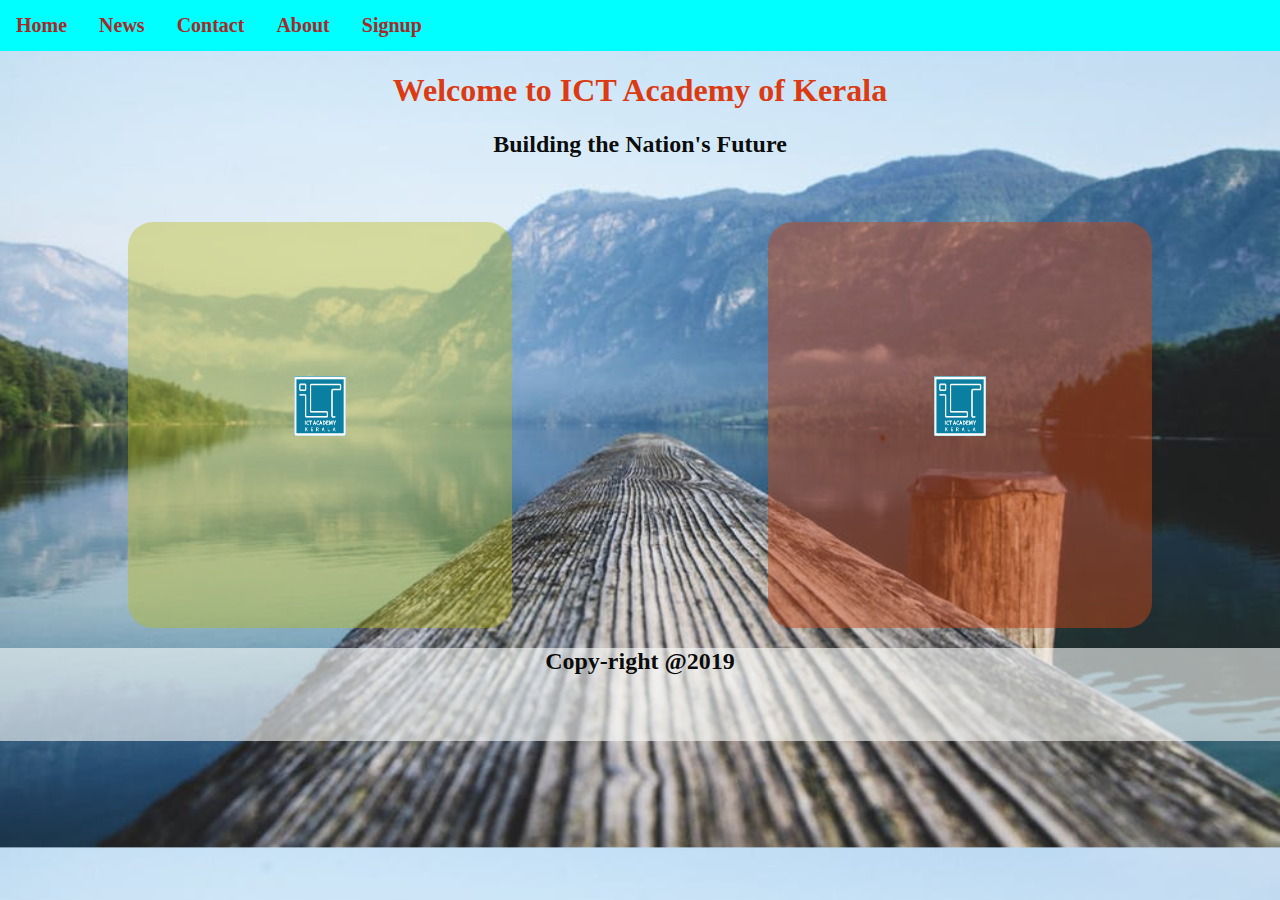
<file: HTML-day1/index.html>
<!DOCTYPE html>
<html lang="en">
<head>
    <meta charset="UTF-8">
    <meta name="viewport" content="width=device-width, initial-scale=1.0">
    <meta http-equiv="X-UA-Compatible" content="ie=edge">
    <title>Document</title>
    <link rel="stylesheet" href="style.css">
</head>
<body> 
    <div class="header">  
        <ul>
            <li><a href="index.html">Home</a></li>
            <li><a href="#news">News</a></li>
            <li><a href="contact.html">Contact</a></li>
            <li><a href="about.html">About</a></li>
            <li><a href="signup.html">Signup</a></li>


        </ul>
    </div>
    <div class="top">
        <h1>Welcome to ICT Academy of Kerala</h1>
        <h2>Building the Nation's Future</h2>
    </div>
  
    <div class="main">
        <div class="left">
            <img src="images/logo.png" alt="logo">
        </div>
        <div class="right">
            <img src="images/logo.png" alt="logo">
        </div>



    </div>
    <div class="footer">
        <h2>Copy-right @2019</h2>
    </div>
    
</body>
</html>
</file>
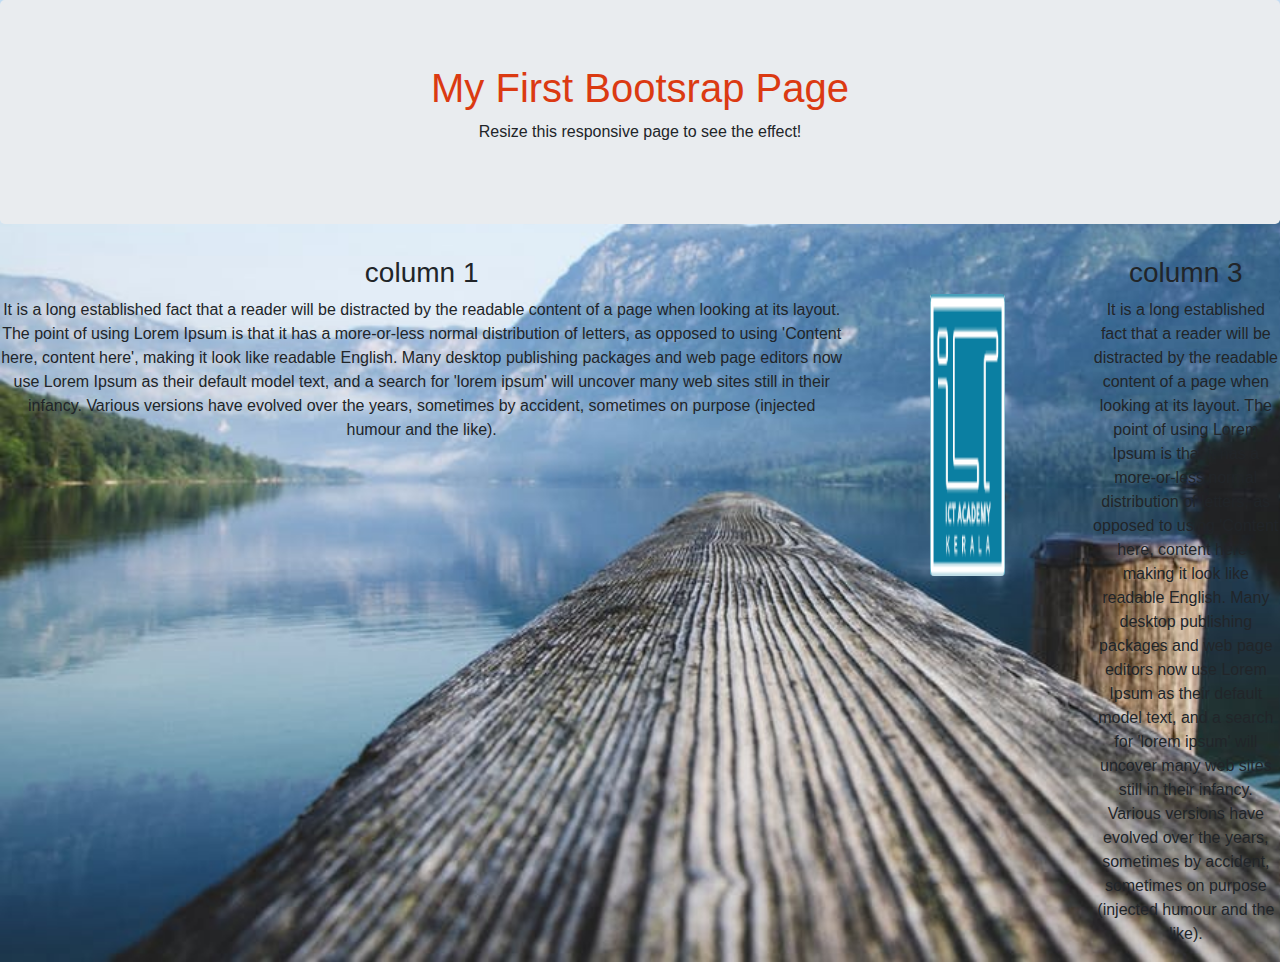
<file: HTML-day2/index.html>
<!DOCTYPE html>
<html lang="en">
<head>
    <meta charset="UTF-8">
    <meta name="viewport" content="width=device-width, initial-scale=1.0">
    <meta http-equiv="X-UA-Compatible" content="ie=edge">
    
    <title>Document</title>    

      <link rel="stylesheet" href="/css/bootstrap.min.css" >
    <script src="/js/jquery.js"></script>
    <script src="/js/bootstrap.min.js" ></script>
    <link rel="stylesheet" href="/HTML-day1/style.css">

</head>
<body>
  <div  class="jumbotron text-center">
      <h1>My First Bootsrap Page</h1>
      <p>Resize this responsive page to see the effect!</p>
  </div>
  <div class="row">
      <div class="col-sm-4 col-md-6 col-lg-8"  >
            <h3>column 1</h3>
            <p>It is a long established fact that a reader will be distracted by the readable content of a page when looking at its layout. The point of using Lorem Ipsum is that it has a more-or-less normal distribution of letters, as opposed to using 'Content here, content here', making it look like readable English. Many desktop publishing packages and web page editors now use Lorem Ipsum as their default model text, and a search for 'lorem ipsum' will uncover many web sites still in their infancy. Various versions have evolved over the years, sometimes by accident, sometimes on purpose (injected humour and the like).</p>
      </div>
      <div class="col-sm-4 col-md-5 col-lg-2">
          <img src="logo.png" class="rounded">
      </div>
      <div class="col-sm-4 col-md-1 col-lg-2">
        <h3>column 3</h3>
        <p>
                It is a long established fact that a reader will be distracted by the readable content of a page when looking at its layout. The point of using Lorem Ipsum is that it has a more-or-less normal distribution of letters, as opposed to using 'Content here, content here', making it look like readable English. Many desktop publishing packages and web page editors now use Lorem Ipsum as their default model text, and a search for 'lorem ipsum' will uncover many web sites still in their infancy. Various versions have evolved over the years, sometimes by accident, sometimes on purpose (injected humour and the like).
        </p>          
      </div>
  </div>
</body>
</html>
</file>
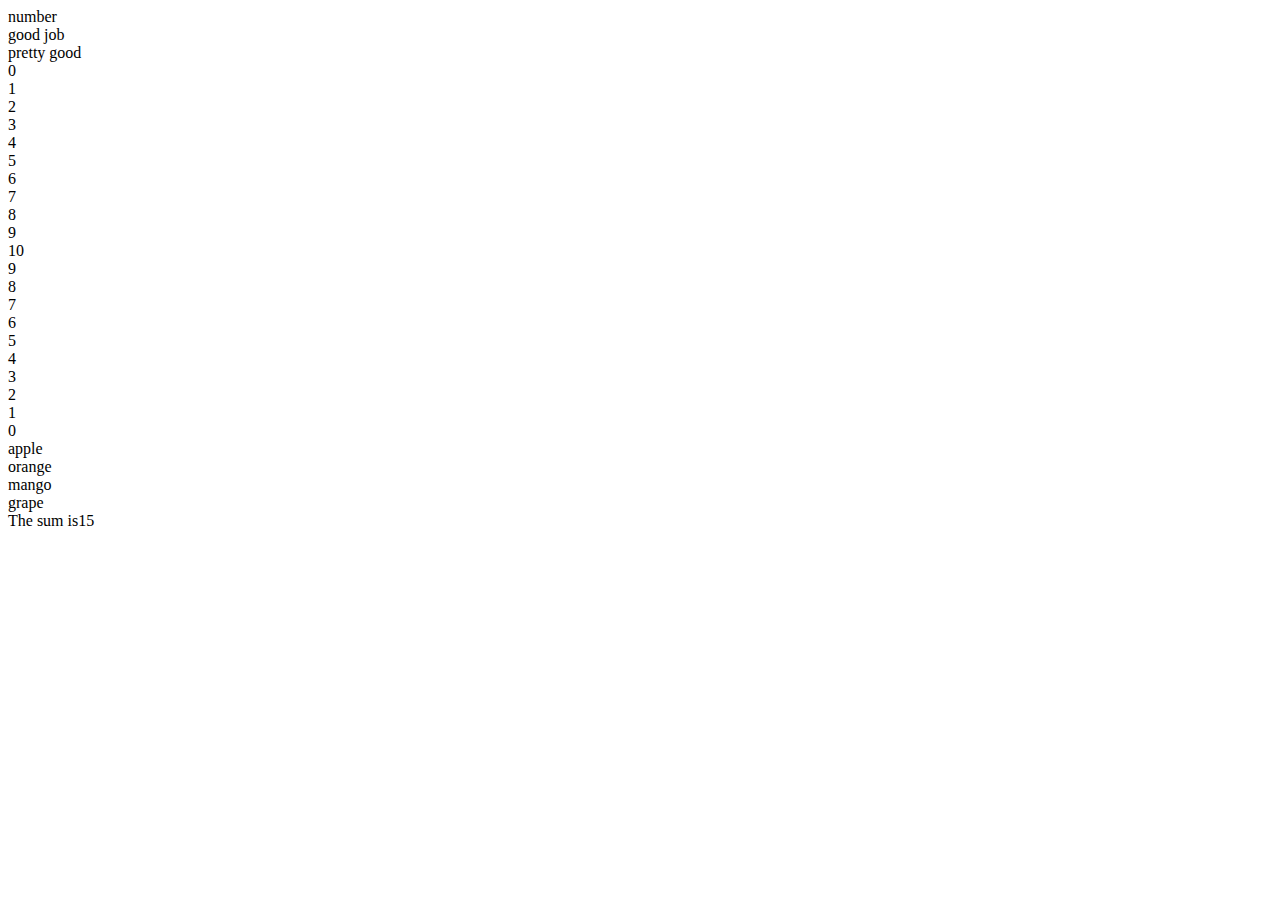
<file: HTML-day3/index.html>
<!DOCTYPE html>
<html lang="en">
<head>
    <meta charset="UTF-8">
    <meta name="viewport" content="width=device-width, initial-scale=1.0">
    <meta http-equiv="X-UA-Compatible" content="ie=edge">
    <title>Document</title>
    <script>
        //alert("Welcome");
        //console.log("unnikrishnan");
        const prop="Hello World";
        console.log(prop.length);
        console.log(prop.toUpperCase());
        console.log(prop.substring(0,5));
        console.log(prop.substring(0,5).toUpperCase());
        let name="unnikrishnan";
        console.log(typeof name);
        name=1;
        document.write(typeof name);
        document.write("<br>");
        let person={
            name:"Meera",
            age:20,
        };
        console.log(person.name);
        console.log(person["age"]);
        let profile={

            address:{
                street:"thampanoor",
                city:"trivandrum",
                state:"kerala"

            }
        };
        console.log(profile.address.street);



let colors=['red','blue'];
console.log(colors);
console.log(colors[1]);
console.log(colors.length);
colors[2]='green';
colors.push('black');
colors.unshift('pink');
colors.pop();
console.log(colors.indexOf('red'));
colors[10]="yellow";
console.log(colors);

function greet(){

    console.log("Hello World");
}
greet();
function add(firstNum,secondNum){

//console.log("The sum is "+(firstNum+secondNum));
return(firstNum+secondNum);

}
//add(2,3);
console.log(add(3,6));
if(5<10)
{
    console.log("5 is smaller");
}
else{
    console.log("10 is greater");
}
let a="A";
switch(a){
case "A":document.write("good job <br>");
case "B":document.write("pretty good <br>");break;
default:document.write("unknown grade");
}
var count=0;
while(count<10){

    document.write(count);
    document.write("<br>");
    count++;
}
for(count;count>0;count--)
{
    document.write(count+"<br>");

}

do{
document.write(count+"<br>");
count++;
}while(count<0);


var fruits=["apple","orange","mango","grape"];
for(var i=0;i<fruits.length;i++){
    document.write(fruits[i]+"<br>");
}
var numbers=[1,2,3,4,5];
var i=0,sum=0;
while(i<numbers.length)
{
    sum+=numbers[i];
    i++;
}
document.write("The sum is"+sum);

    </script>




</head>
<body>
    
</body>
</html>
</file>
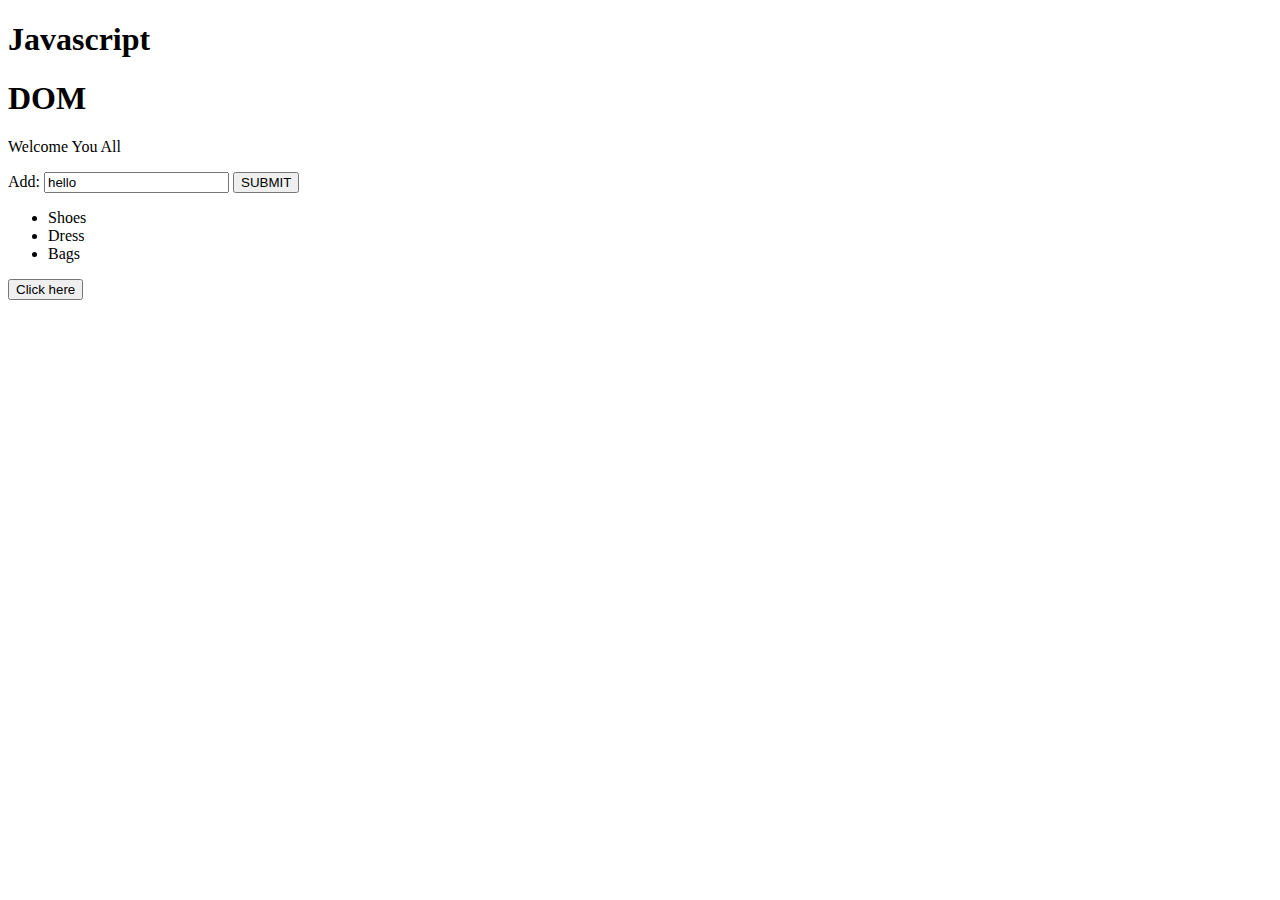
<file: HTML-day4/index.html>
<!DOCTYPE html>
<html lang="en">
<head>
    <meta charset="UTF-8">
    <meta name="viewport" content="width=device-width, initial-scale=1.0">
    <meta http-equiv="X-UA-Compatible" content="ie=edge">
    <title>ICT ACADEMY</title>
</head>
<body onload="eventFunction()">
    <h1 class="heading">Javascript</h1>
    <h1 class="heading">DOM</h1>
    <p id="intro">Welcome You All</p>
   


<div id="div1">

</div>
Add:
<input type="text" id="text" value="hello" onchange="changeVal(this.value)">
<input type="submit" value="SUBMIT" id="button">

<ul id="prod">

    <li class="lichild">Shoes</li>
    <li class="lichild">Dress</li>
    <li class="lichild"> Bags</li>

</ul>

<button onclick="myFunction()">
  Click here  
</button>


<script src="index.js"></script>
</body>
</html>
</file>
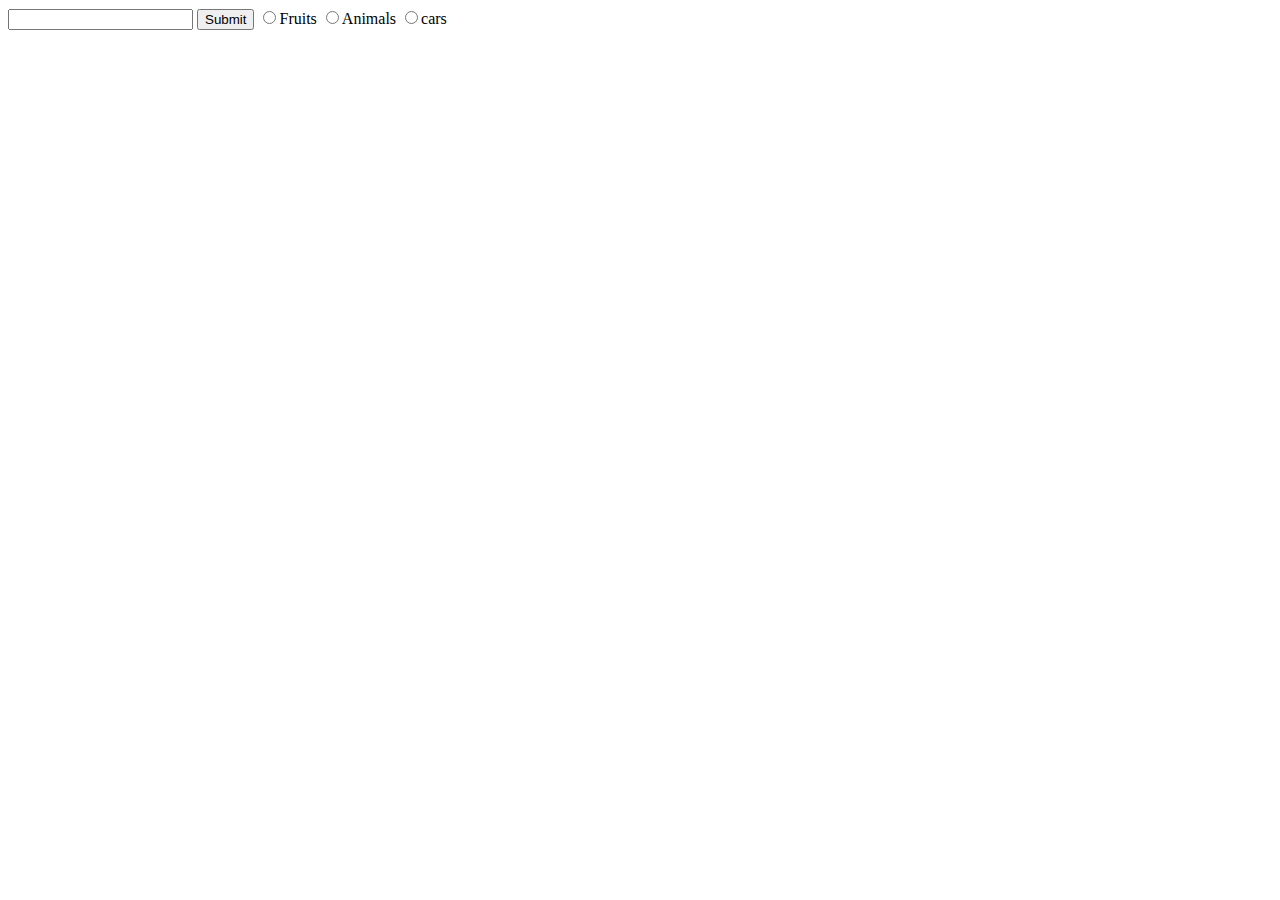
<file: HTML-day5/index.html>
<!DOCTYPE html>
<html lang="en">
<head>
    <meta charset="UTF-8">
    <meta name="viewport" content="width=device-width, initial-scale=1.0">
    <meta http-equiv="X-UA-Compatible" content="ie=edge">
    <script src="/js/jquery.js"></script>
   
    <title>Document</title>
</head>
<body>
    
<input type="text" id="box">
<button type="button" id="btn" >Submit</button> 




<input type="radio" value="fruits" name="cata " >Fruits
<input type="radio" value="animals" name="cata " >Animals
<input type="radio" value="cars" name="cata " >cars
<div id="myDiv"></div>
<script src="index.js"></script>
</body>
</html>
</file>
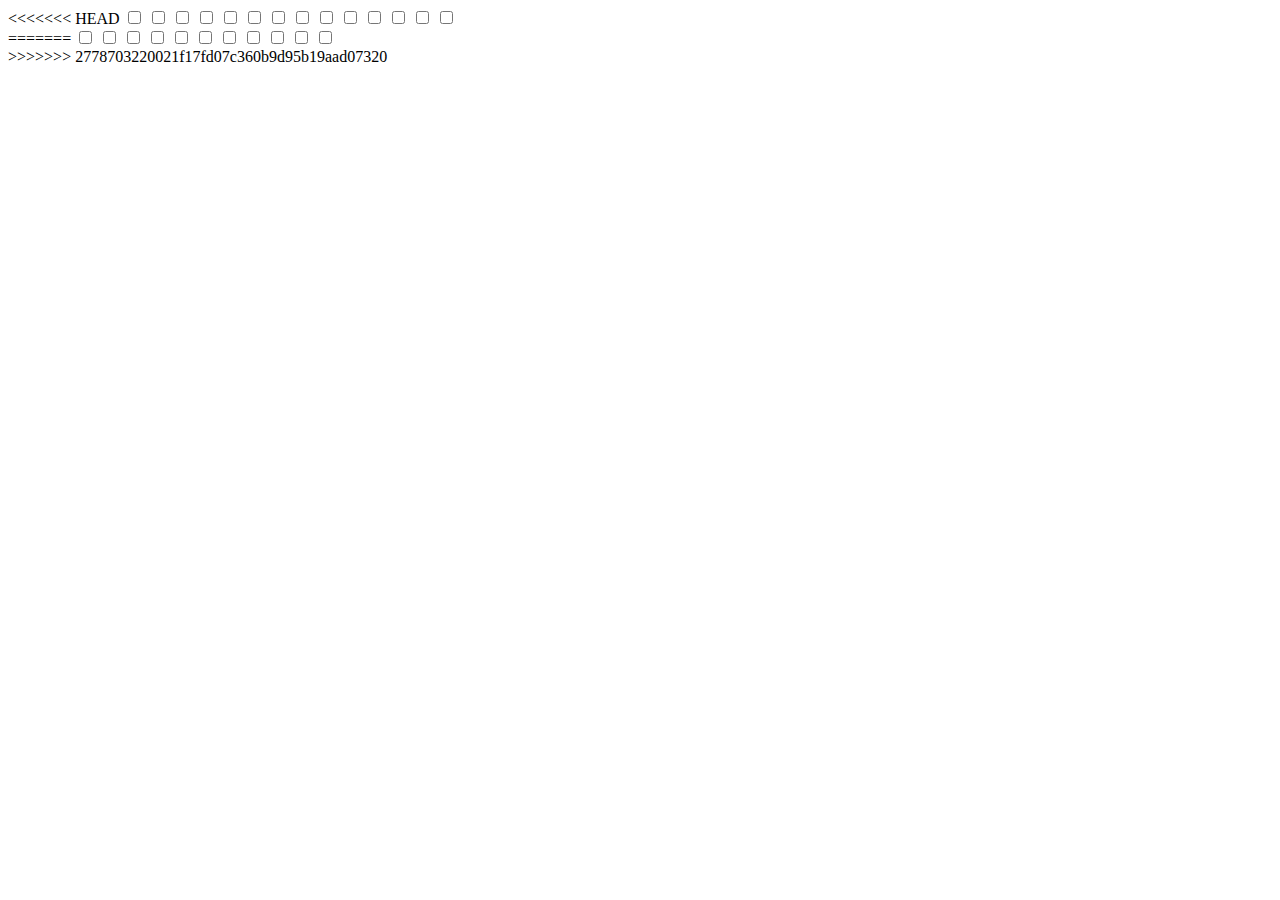
<file: HTML-day7/index.html>
<!DOCTYPE html>
<html lang="en">
<head>
    <meta charset="UTF-8">
    <meta name="viewport" content="width=device-width, initial-scale=1.0">
    <meta http-equiv="X-UA-Compatible" content="ie=edge">
    <script src="/js/jquery.js"></script>
    <script src="index.js"></script>
    <title>Document</title>
</head>
<body>
    
<<<<<<< HEAD
<input type="checkbox">

<input type="checkbox">

<input type="checkbox">

<input type="checkbox">

<input type="checkbox">

<input type="checkbox">

<input type="checkbox">

<input type="checkbox">

<input type="checkbox">

<input type="checkbox">

<input type="checkbox">

<input type="checkbox">

<input type="checkbox">

<input type="checkbox">

<div id="myDiv"></div>



=======
<input type="checkbox" >
<input type="checkbox" >
<input type="checkbox" >
<input type="checkbox" >
<input type="checkbox" >
<input type="checkbox" >
<input type="checkbox" >
<input type="checkbox" >
<input type="checkbox" >
<input type="checkbox" >
<input type="checkbox" >

<div id="myDiv"></div>

>>>>>>> 2778703220021f17fd07c360b9d95b19aad07320
</body>
</html>
</file>
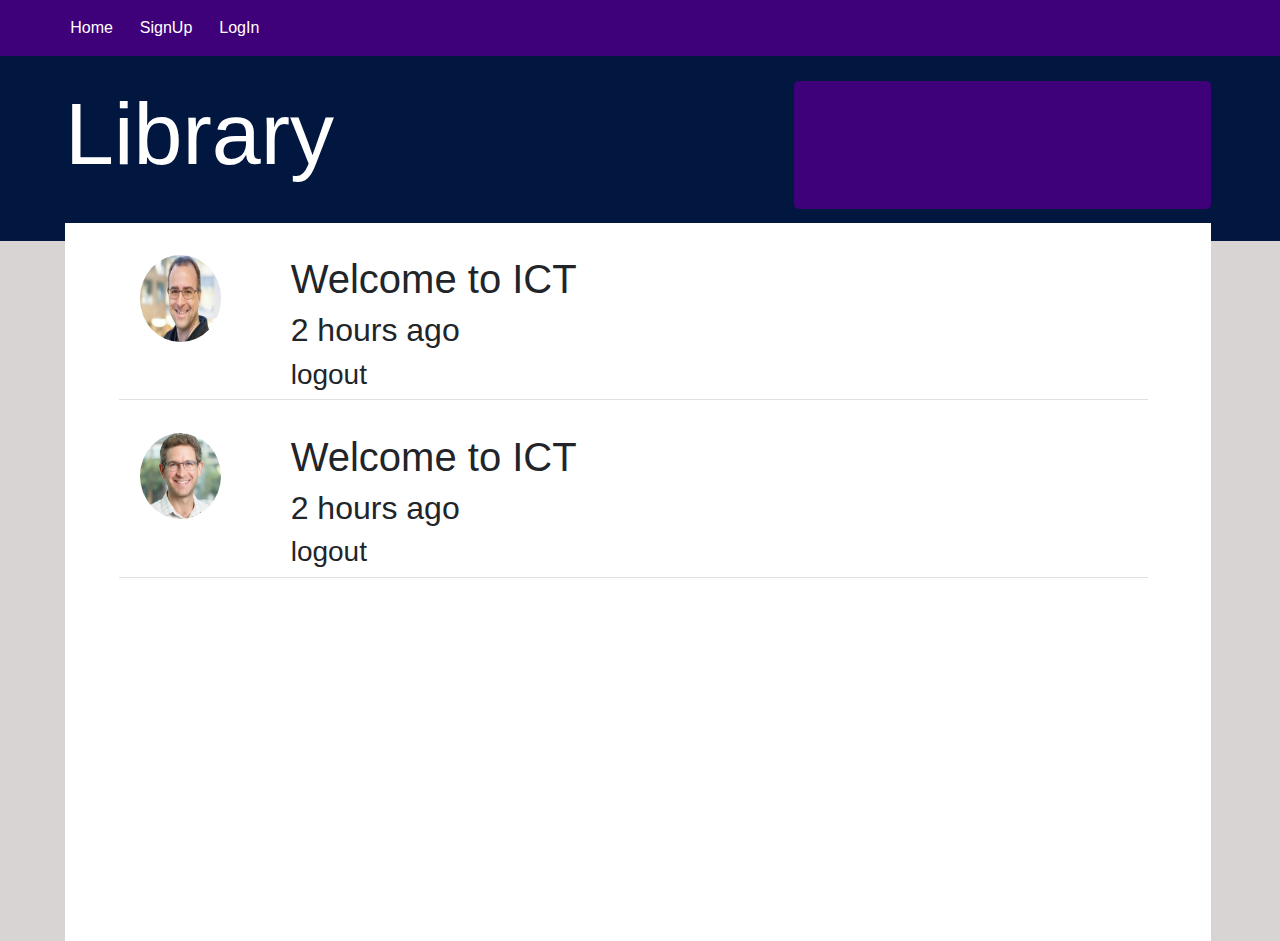
<file: HW/index.html>
<!DOCTYPE html>
<html lang="en">
<head>
    <meta charset="UTF-8">
    <meta name="viewport" content="width=device-width, initial-scale=1.0">
    <meta http-equiv="X-UA-Compatible" content="ie=edge">
    <title>Document</title>
    <link rel="stylesheet" href="css/bootstrap.min.css">
    <script src="js/jquery.js"></script>
    <script src="js/bootstrap.min.js" ></script>
    <link rel="stylesheet" href="style.css">
</head>
<body>
    
    <nav class="navbar navbar-expand-sm navbar-custom">
        <ul class="navbar-nav">
          <li class="nav-item active">
            <a class="nav-link" href="index.html">Home</a>
          </li>
          <li class="nav-item">
            <a class="nav-link" href="signup.html">SignUp</a>
          </li>
          <li class="nav-item">
            <a class="nav-link" href="login.html">LogIn</a>
          </li>
        </ul>
      </nav>

      <div class="jumbotron jumbotron-fluid jumbo1">
        <div class="container-fluid">
          <div class="row">
                <div class="heading col-sm-7">   
                        <h1 class="display-2">Library</h1>
                      </div>   
                <div class="jumbotron jumbo2 col-sm-4">
                 </div>
          </div>
        </div>
       
      </div>
      <div class="container-fluid">
        <div class="row">
          <div class="main col-sm-11">
            <div class="row sub border-bottom">
              <div class="sub1 col-sm-2">
                <img src="images/pro1.jpeg"  class="rounded-circle" alt="logo">   
              </div>   
              <div class="sub2 col-sm-9">
                <h1>Welcome to ICT</h1>
                <h2>2 hours ago</h2>
                <h3>logout</h3>
              </div>
            </div>
          
            <div class="row sub border-bottom">
                  <div class="sub1 col-sm-2">
                    <img src="images/pro2.jpeg"  class="rounded-circle" alt="logo">   
                  </div>   
                  <div class="sub2 col-sm-9">
                  <h1>Welcome to ICT</h1>
                  <h2>2 hours ago</h2>
                  <h3>logout</h3>
                  </div>
            </div>
          </div>
        </div>

      </div>

</body>
</html>
</file>
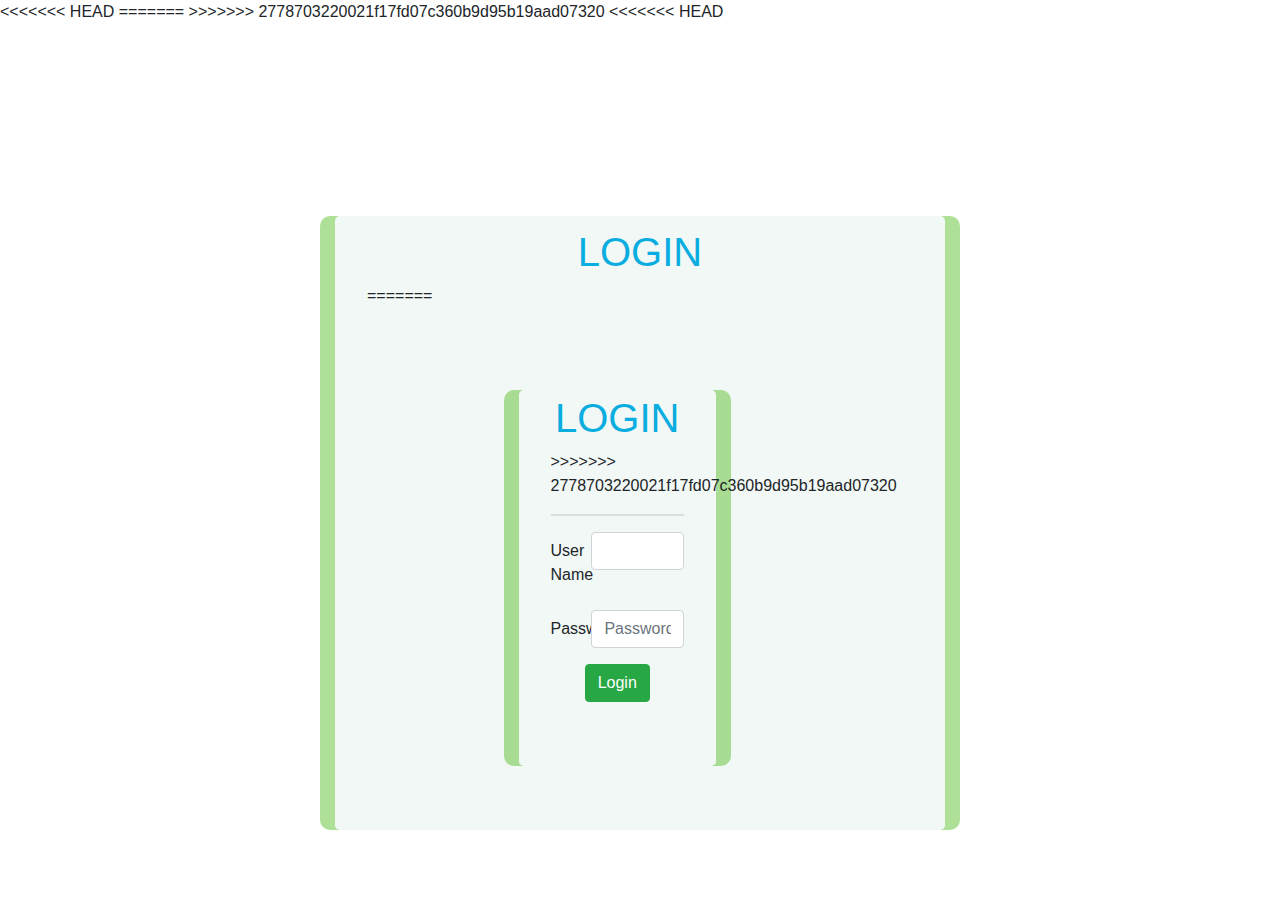
<file: casestudy/login.html>
<!DOCTYPE html>
<html lang="en">
<head>
    <meta charset="UTF-8">
    <meta name="viewport" content="width=device-width, initial-scale=1.0">
    <meta http-equiv="X-UA-Compatible" content="ie=edge">

<<<<<<< HEAD
    <link rel="stylesheet" href="css/bootstrap.min.css" >
    <script src="js/jquery.js"></script>
    <script src="js/bootstrap.min.js" ></script>
=======
    <link rel="stylesheet" href="/css/bootstrap.min.css" >
    <script src="/js/jquery.js"></script>
    <script src="/js/bootstrap.min.js" ></script>
>>>>>>> 2778703220021f17fd07c360b9d95b19aad07320
    <link rel="stylesheet" href="login.css">
 <script src="login.js"></script>

    <title>cASE STUDY</title>
</head>
<body>
<<<<<<< HEAD
    <div class="container" >
    <div class="jumbotron  jumbo1">
        <div class="headlog"> <h1 class="display-5">LOGIN</h1></div>
=======
    <div class="container col-sm-5" >
    <div class="jumbotron ">
        <div > <h1 class="display-5">LOGIN</h1></div>
>>>>>>> 2778703220021f17fd07c360b9d95b19aad07320
        <hr>
            <div class="form-group row">
              <label for="username" class="col-sm-3 col-form-label">User Name</label>
              <div class="col-sm-9">
                <input type="text"  class="form-control" id="username"  >
              </div>
            </div>
            <div class="form-group row">
              <label for="inputPassword" class="col-sm-3 col-form-label" >Password</label>
              <div class="col-sm-9">
                <input type="password" class="form-control" id="inputPassword" placeholder="Password"  >
              </div>
            </div>
            <div class="text-center">
            <button type="submit" class="btn btn-default btn-success " id="loginbtn" >Login</button>

           </div>
          
        </div>

    </div>
</body>
</html>
</file>
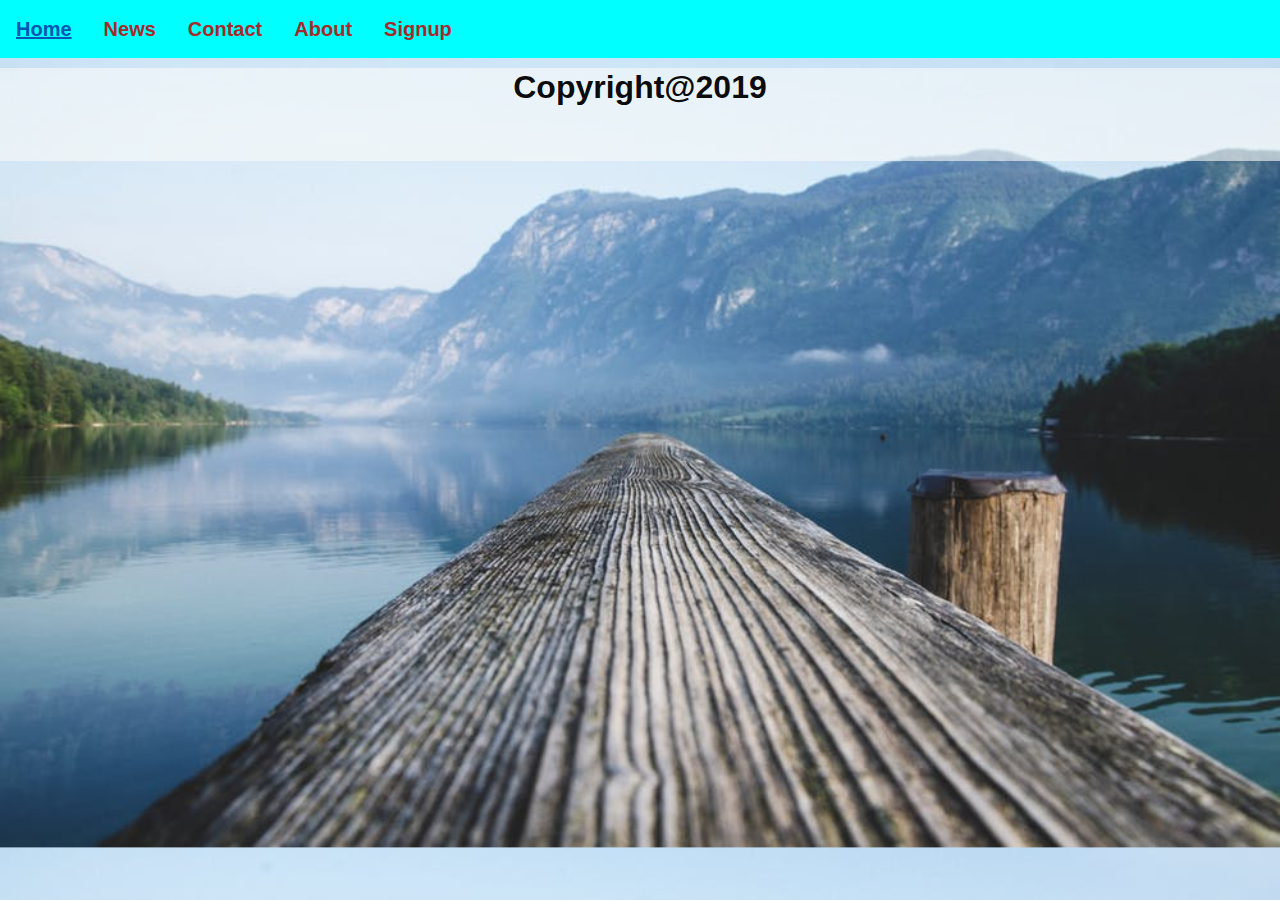
<file: HTML-day1/about.html>
<!DOCTYPE html>
<html lang="en">
<head>
    <meta charset="UTF-8">
    <meta name="viewport" content="width=device-width, initial-scale=1.0">
    <meta http-equiv="X-UA-Compatible" content="ie=edge">
    <link rel="stylesheet" href="/css/bootstrap.min.css" >
    <script src="/js/jquery.js"></script>
    <script src="/js/bootstrap.min.js" ></script>
    <link rel="stylesheet" href="style.css">

    <title>Document</title>
</head>
<body>
    <div class="header">  
        <ul>
            <li><a href="index.html">Home</a></li>
            <li><a href="#news">News</a></li>
            <li><a href="contact.html">Contact</a></li>
            <li><a href="about.html">About</a></li>
            <li><a href="signup.html">Signup</a></li>
        </ul>
    </div>


    


    

<div class="footer">
    <h2>Copyright@2019</h2>
</div>
</body>
</html>
</file>
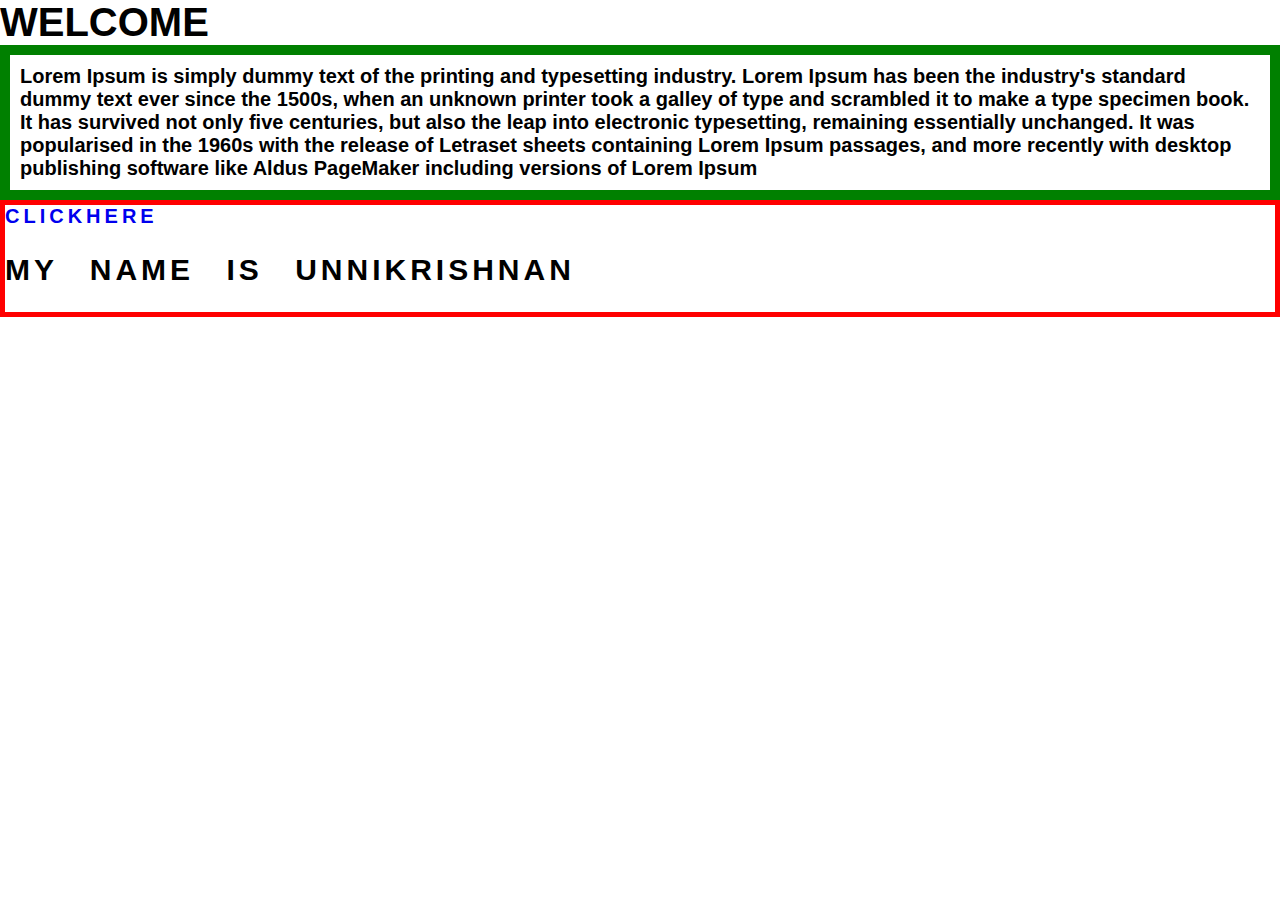
<file: HTML-day1/boxmodel.html>
<!DOCTYPE html>
<html lang="en">
<head>
    <meta charset="UTF-8">
    <meta name="viewport" content="width=device-width, initial-scale=1.0">
    <meta http-equiv="X-UA-Compatible" content="ie=edge">
    <title>Document</title>
    <style type="text/css">
    .para{
        border: 10px solid green;
        padding: 10px;
    }
    h1{
        margin: 0px;
    }
    p{
        margin: 0px;
    }
    body{margin: 0px;
    font-family: Arial, Helvetica, sans-serif;
    font-size: 20px;
    font-weight: bold;
}
.div1{
    border: 5px solid red;
    text-transform: uppercase;
    letter-spacing: 0.2em;
    word-spacing: 1em;
   
}
a{
    text-decoration: none;
}
a:hover{color: red;}
    </style>
</head>
<body>
    <h1>
        WELCOME
    </h1>
    <p class="para" >Lorem Ipsum is simply dummy text of the printing and typesetting industry. Lorem Ipsum has been the industry's standard dummy text ever since the 1500s, when an unknown printer took a galley of type and scrambled it to make a type specimen book. It has survived not only five centuries, but also the leap into electronic typesetting, remaining essentially unchanged. It was popularised in the 1960s with the release of Letraset sheets containing Lorem Ipsum passages, and more recently with desktop publishing software like Aldus PageMaker including versions of Lorem Ipsum</p>
    <div class="div1">
        <a href="#">Clickhere</a>
        <h2>My name is Unnikrishnan</h2>
    </div>
</body>
</html>
</file>
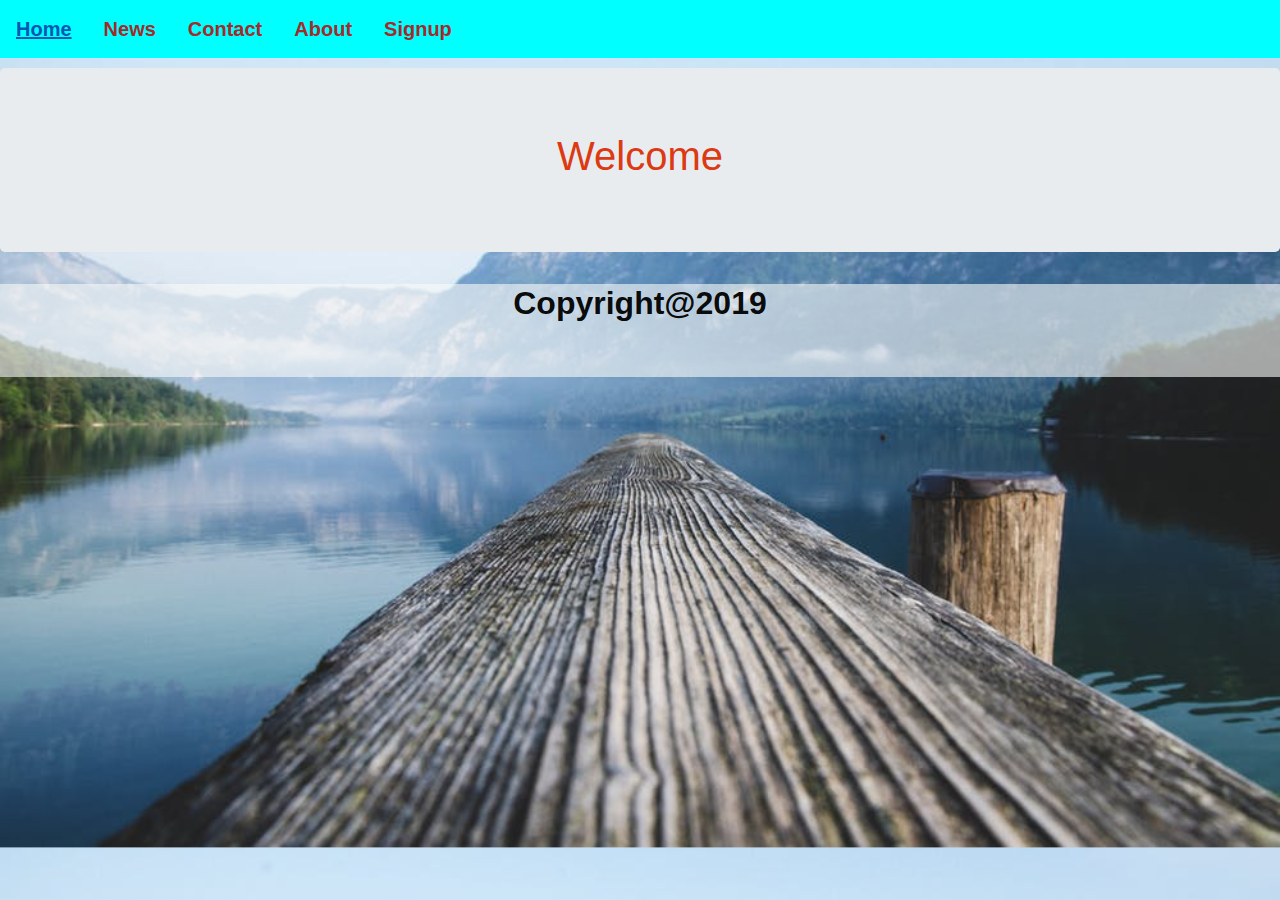
<file: HTML-day1/contact.html>
<!DOCTYPE html>
<html lang="en">
<head>
    <meta charset="UTF-8">
    <meta name="viewport" content="width=device-width, initial-scale=1.0">
    <meta http-equiv="X-UA-Compatible" content="ie=edge">
    <title>Document</title>
    <link rel="stylesheet" href="/css/bootstrap.min.css" >
    <script src="/js/jquery.js"></script>
    <script src="/js/bootstrap.min.js" ></script>
    <link rel="stylesheet" href="style.css">

</head>
<body>
    <div class="header">  
        <ul>
            <li><a href="index.html">Home</a></li>
            <li><a href="#news">News</a></li>
            <li><a href="contact.html">Contact</a></li>
            <li><a href="about.html">About</a></li>
            <li><a href="signup.html">Signup</a></li>


        </ul>
    </div>
<div class="jumbotron">
    <h1>Welcome</h1>
</div>





<div class="footer">
    <h2>Copyright@2019</h2>
</div>
</body>
</html>
</file>
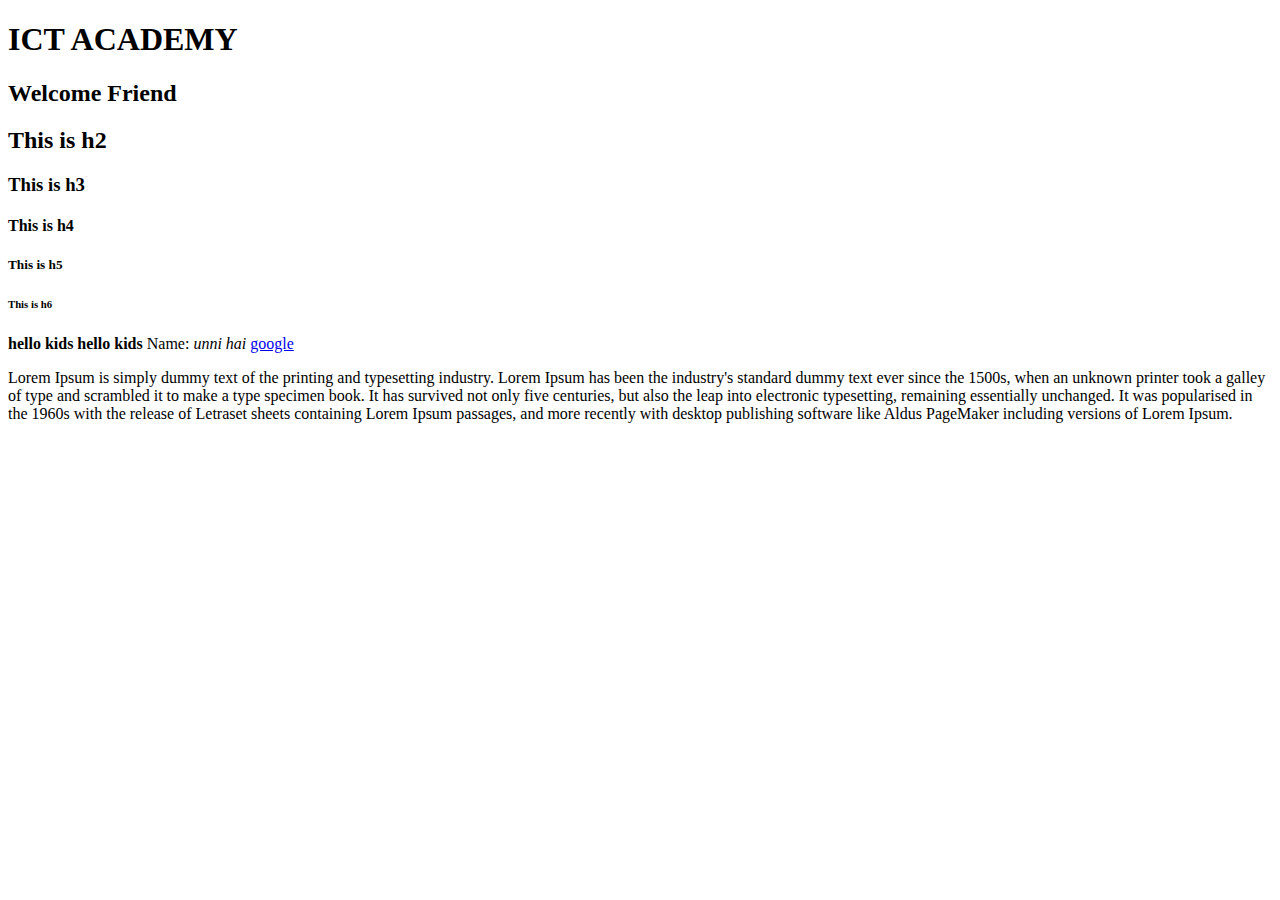
<file: HTML-day1/first.html>
<!DOCTYPE html>

<html>
	<head>
 		<title> First</title>
	</head>
	<body>
		<h1>ICT ACADEMY</h1>
		<h2>Welcome Friend</h2>	
	
		<h2>This is h2</h2>
		<h3>This is h3</h3>
		<h4>This is h4</h4>
		<h5>This is h5</h5>
	 	<h6>This is h6</h6>
		<strong>hello kids</strong>
		<strong>hello kids</strong>
		<span> Name: </span>
		<em>unni</em>
		<i> hai </i>

		<a href="https://www.google.com" target="_blank">google</a>


		<p> Lorem Ipsum is simply dummy text of the printing and typesetting industry. Lorem Ipsum has been the industry's standard dummy text ever since the 1500s, when an unknown printer took a galley of type and scrambled it to make a type specimen book. It has survived not only five centuries, but also the leap into electronic typesetting, remaining essentially unchanged. It was popularised in the 1960s with the release of Letraset sheets containing Lorem Ipsum passages, and more recently with desktop publishing software like Aldus PageMaker including versions of Lorem Ipsum.</p>	





</body>
</html>
</file>
<file: HTML-day1/style.css>
body{
    background-image: url("images/bg.jpeg");
    background-color:lightgreen; 
    text-align: center;
    background-size: cover; 
    margin: 0px;
}

h1{

color: rgb(219, 58, 18)
}

h2{
    color: #050505f8;
    font-weight: bold;
}
img{
    margin: 20%;
    width: 40%;
    height:40%;
}
ul{

list-style-type: none;
margin: 0px;
padding: 0px;
overflow:hidden;
background-color: aqua;

}
li{
    float: left;
}
li a{
    display: block;
    color: brown;
    text-align: center;
    font-size: 20px;
    font-weight: bold;
    padding: 14px 16px;
    text-decoration: none;
}
.header{
    
   margin-bottom: 10px; }
.left{
    border-radius: 25px;
    height: 150px;
    width: 30%;
    background-color: rgba(187, 184, 15, 0.384);
    padding:10%;
    margin-left: 10%;
}
.right{
    margin-left: 20%;
    border-radius: 25px;
    height: 150px;
    width:30%;
    background-color: rgba(197, 69, 22, 0.486);
    padding:10%;
    margin-right: 10%;
    
}
.main{
   display: flex;
   flex-direction: row;
   padding: 0px;
}

.footer{
margin: 10px 0px 0px 0px;
width: 100%;
height: 93px;
background-color: rgba(248, 250, 248, 0.61);

}
.top{
    width: 100%;
    height: 150px;
}

label{
    float: left;
    color:rgb(226, 17, 17);
    font-weight: bold;
}
#tarea{
    width: 90%;
}

.container h1{
    color:rgb(46, 151, 221);
}
 #images{
padding: 10%;
width: 70%;
height: 40%;


}
</file>
<file: HW/style.css>
.navbar-custom{
background-color: rgb(63, 1, 121);
margin-left: 0%;
padding-left: 4%;
}
.nav-item{
    margin-left: 6%;
}
.nav-link{
color: white;
}
.jumbo1{
   padding: 0%;
    background-color: rgb(2, 23, 63);
}
.container{
  margin: 0%;
  padding: 0%;
}
.row{
    margin: 0%;
    padding: 0%;
}
.heading {
margin-left: 4%;
margin-right:0%;
padding-left: 0%;
margin-top: 2%;
color: white;
}
.jumbo2{
    background-color: rgb(63, 1, 121);  
   margin-top: 2%;
}
.main{
    background-color: white;
    padding-left: 0%;
    margin-left: 4%;
    margin-right:0%;
    padding-right: 5%;
    margin-top: -50px;
    height: 718px;
}
.sub{
padding-top: 3%;
margin-left: 5%;    
margin-right: 0%;
padding-right: 0%;
padding-left: 0%;
}
.sub1{
    margin:0%;
    padding-left: 2%;

}
.sub2{
    margin: 0%;
    padding: 0%;
}
body{
    background-color: rgb(216, 212, 212);
}
.login h1{
    color: rgb(13, 156, 13);
    font-weight: bolder;
   padding-left: 48%;
    padding-top: 2%;
}
.login .row{
    padding-left: 5%;

}
.sub img{
    
     width:60% ;
    height: 60%;
     
    
}
</file>
<file: casestudy/login.css>
.container{
<<<<<<< HEAD
    padding:2% .5% .5% .5%;
    margin-left:25%;
    margin-top: 15%;
    margin-right: 25%;
    width: 50%;
    background-color: rgba(86, 190, 37, 0.472);
    border-radius: 10px;
}
.jumbo1{
background-color: rgb(242, 248, 245);
margin-bottom: 0%;
padding-top: 1%;


=======
    padding: 0%;
    margin-left:30%;
    margin-top: 15%;
}
.jumbotron{
background-color: rgb(242, 248, 245);
margin: 0%;
padding-top: 2%;
>>>>>>> 2778703220021f17fd07c360b9d95b19aad07320
}
h1{
    text-align: center;
    color: rgb(9, 173, 223);
}
hr{
<<<<<<< HEAD
   width: 25%;
 
    border-width: 2px;
}
.headlog{
    padding:0%;
    margin: 0%;
}

.jumbo2{
  margin: 10%;
  padding: 0%;
  
}

ul { 
    list-style-type:none; 
} 
=======
    width: 50%;
 
    border-width: 2px;
}
>>>>>>> 2778703220021f17fd07c360b9d95b19aad07320
</file>
